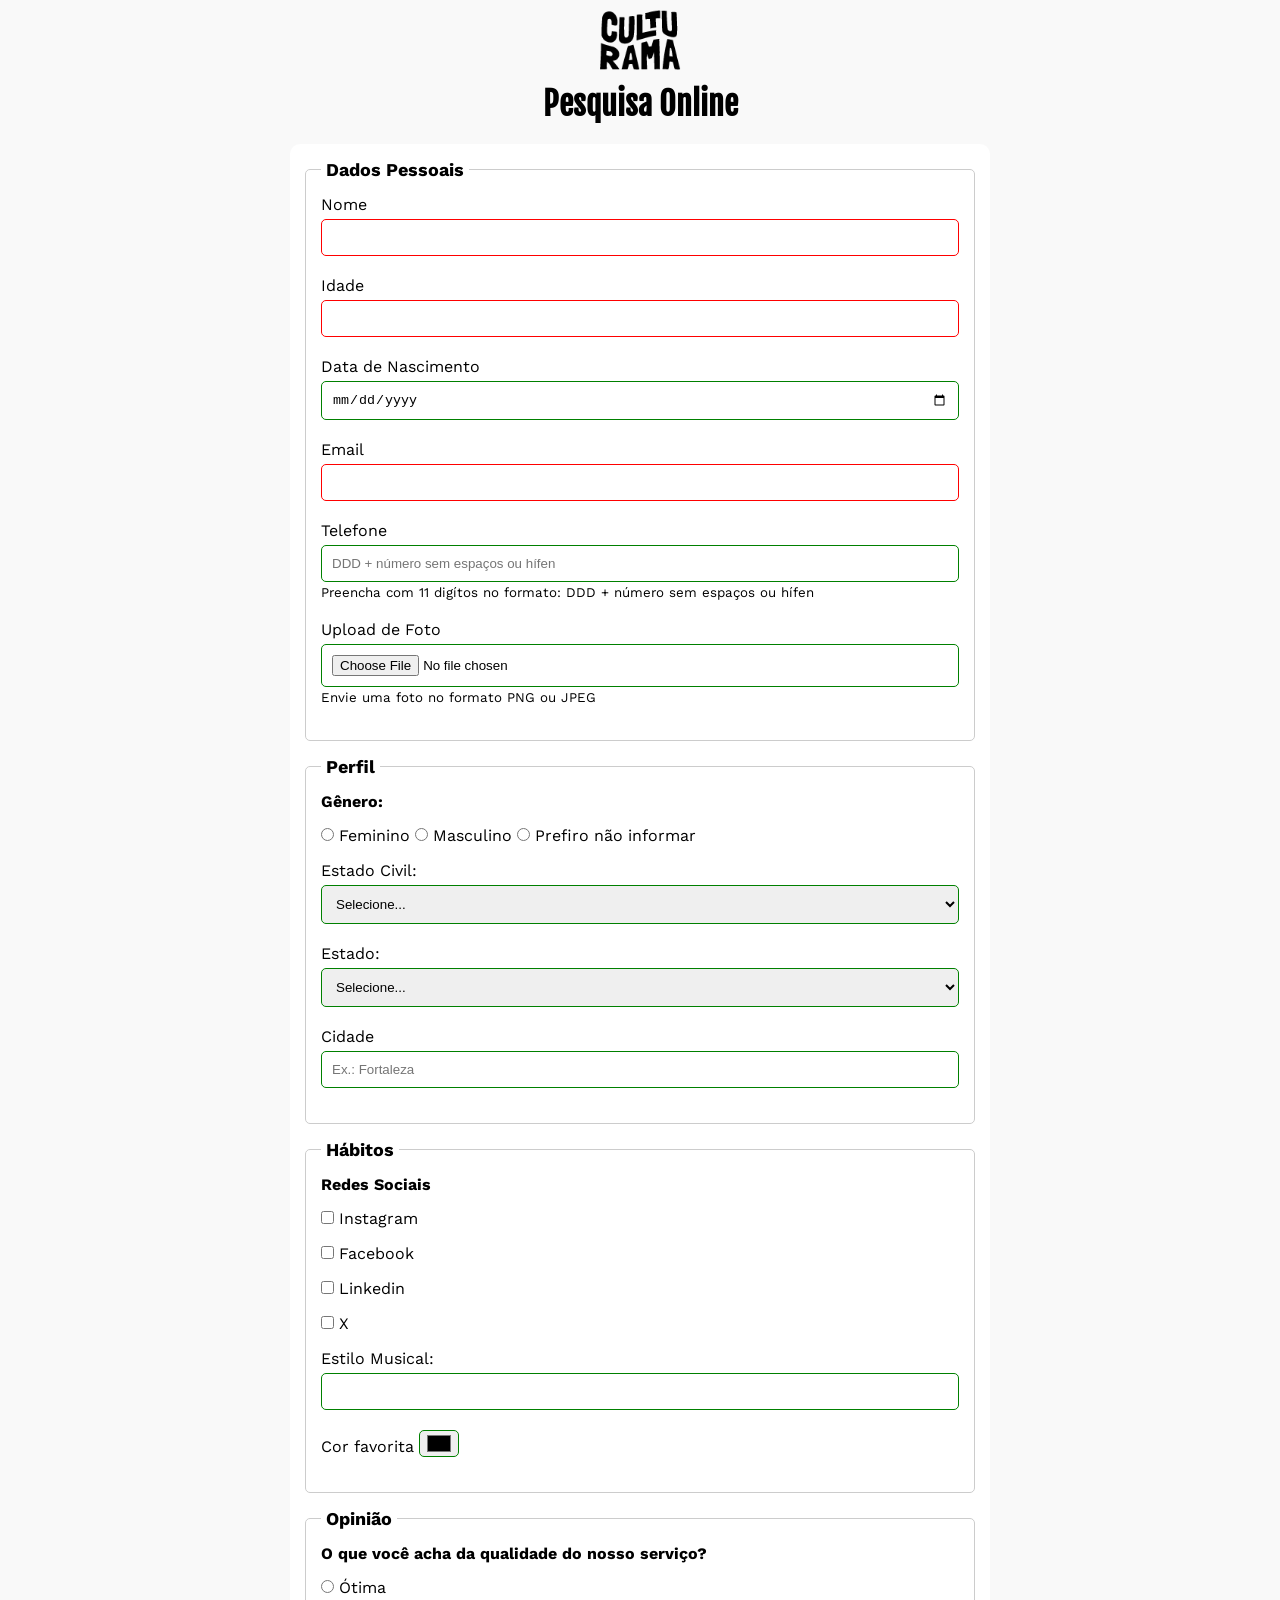
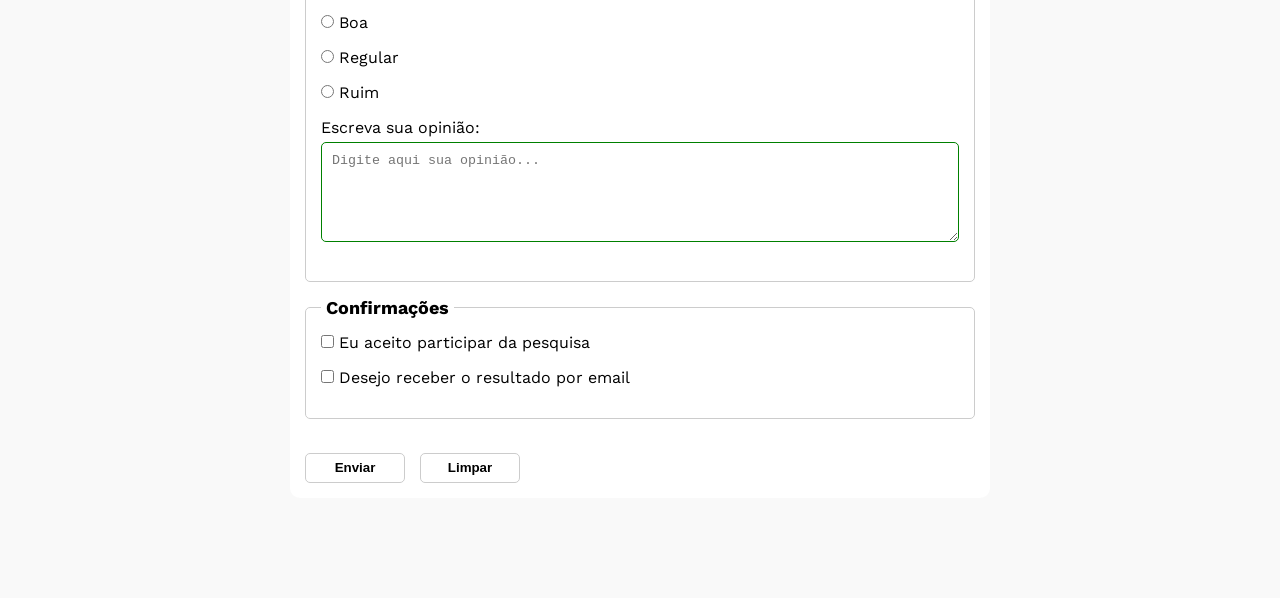
<file: index.html>
<!DOCTYPE html>
<html lang="pt-BR">
<head>
    <meta charset="UTF-8">
    <meta name="viewport" content="width=device-width, initial-scale=1.0">
    <link rel="icon" href="img/culturama-favico.png">
    <link rel="stylesheet" href="css/style.css">

    <link rel="preconnect" href="https://fonts.googleapis.com">
    <link rel="preconnect" href="https://fonts.gstatic.com" crossorigin>
    <link href="https://fonts.googleapis.com/css2?family=Fjalla+One&family=Work+Sans&display=swap" rel="stylesheet">

    <title>Pesquisa Culturama</title>
</head>
<body>
    <main>
         <header>
        <img src="img/logo-culturama.png" alt="logo culturama">
        <h1>Pesquisa Online</h1>
    </header>
    <section>
        <form action="sucesso.html" method="get">
            <fieldset>
                
                <legend>Dados Pessoais</legend>
                <label for="name">Nome</label>
                <input id="name" type="text" name="userName" required>
                <br>
                <label for="age">Idade</label>
                <input id="age" type="number" name="userAge" min="12" max="100" required>
                <br>
                <label for="birthDate">Data de Nascimento</label>
                <input id="birthDate" type="date" name="userBirthDate">
                <br>
                <label for="email">Email</label>
                <input id="email" type="email" name="userEmail" required>
                <br>
                <label for="phoneNumber">Telefone</label>
                <input id="phoneNumber" type="tel" name="userPhoneNumber" pattern="[0-9]{11}" placeholder="DDD + número sem espaços ou hífen" aria-describedby="phoneHelp">
                <small id="phoneHelp">Preencha com 11 digítos no formato: DDD + número sem espaços ou hífen</small>
                <br>
                <label for="image">Upload de Foto</label>
                <input id="image" type="file" accept="image/*" name="userImage" aria-describedby="imageHelp">
                <small id="imageHelp">Envie uma foto no formato PNG ou JPEG</small>
            </fieldset>
            
            <fieldset>
                <legend>Perfil</legend>
                
                <p>Gênero:</p>
                <input id="fem" type="radio" name="userGender" value="Feminino">
                <label for="fem">Feminino</label>

                <input id="masc" type="radio" name="userGender" value="Masculino">
                <label for="masc">Masculino</label>

                <input id="notInformed" type="radio" name="userGender" value="notInformed">
                <label for="notInformed">Prefiro não informar</label>
                <br>

                <label for="maritalStatus">Estado Civil:</label>
                <select id="maritalStatus" name="userMaritalStatus" id="">
                    <option value="notInformed">Selecione...</option>
                    <option value="Casado">Casado</option>
                    <option value="Solteiro">Solteiro</option>
                    <option value="Divorciado">Divorciado</option>
                    <option value="União Estável">União Estável</option>
                </select>

                <label for="state">Estado:</label>
                <select id="state" name="userState" required>
                    <option value="notInformed">Selecione...</option>
                    <option value="acre">Acre</option>
                    <option value="alagoas">Alagoas</option>
                    <option value="amapa">Amapá</option>
                    <option value="amazonas">Amazonas</option>
                    <option value="bahia">Bahia</option>
                    <option value="ceara">Ceará</option>
                    <option value="distritoFederal">Distrito Federal</option>
                    <option value="espíritoSanto">Espírito Santo</option>
                    <option value="goias">Goiás</option>
                    <option value="maranhao">Maranhão</option>
                    <option value="matoGrossoDoSul">Mato Grosso do Sul</option>
                    <option value="matoGrosso">Mato Grosso</option>
                    <option value="minasGerais">Minas Gerais</option>
                    <option value="para">Pará</option>
                    <option value="paraiba">Paraíba</option>
                    <option value="parana">Paraná</option>
                    <option value="pernambuco">Pernambuco</option>
                    <option value="piaui">Piauí</option>
                    <option value="rioDeJaneiro">Rio de Janeiro</option>
                    <option value="rioGrandeDoNorte">Rio Grande do Norte</option>
                    <option value="rioGrandeDoSul">Rio Grande do Sul</option>
                    <option value="rondonia">Rondônia</option>
                    <option value="santaCatarina">Santa Catarina</option>
                    <option value="saoPaulo">São Paulo</option>
                    <option value="sergipe">Sergipe</option>
                    <option value="tocantins">Tocantins</option>
                </select>

                <label for="city">Cidade</label>
                <input type="text" id="city" name="userCity" autocomplete="address-level2" placeholder="Ex.: Fortaleza">

            </fieldset> 

            <fieldset>
                <legend>Hábitos</legend>
                <p>Redes Sociais</p>
                <input id="instagram" type="checkbox" name="social" value="instagram">
                <label for="instagram">Instagram</label>
                <br>
                <input id="facebook" type="checkbox" name="social" value="facebook">
                <label for="facebook">Facebook</label>
                <br>
                <input id="linkedin" type="checkbox" name="social" value="linkedin">
                <label for="linkedin">Linkedin</label>
                <br>
                <input id="x" type="checkbox" name="social" value="x">
                <label for="x">X</label>
                <br>
                <label for="musicStyle">Estilo Musical:</label>
                <input list="styleTypes" id="musicStyle" type="text" name="userMusicStyle">
                <datalist id="styleTypes">
                    <option value="Rock">
                    <option value="Pop">
                    <option value="Samba">
                    <option value="Sertanejo">
                </datalist>
                <br>
                <label for="favoriteColor">Cor favorita</label>
                <input type="color" name="userFavoriteColor" id="favoriteColor">
            </fieldset>

            <fieldset>
                <legend>Opinião</legend>
                <p>O que você acha da qualidade do nosso serviço?</p>

                <input type="radio" id="otimo" name="userServiceOpinion" value="otima">
                <label for="otimo">Ótima</label><br>
                
                <input type="radio" id="boa" name="userServiceOpinion" value="boa">
                <label for="boa">Boa</label><br>
                
                <input type="radio" id="regular" name="userServiceOpinion" value="regular">
                <label for="regular">Regular</label><br>

                <input type="radio" id="ruim" name="userServiceOpinion" value="ruim">
                <label for="ruim">Ruim</label><br>

                <label for="comment">Escreva sua opinião:</label>
                <textarea name="userComment" id="comment" placeholder="Digite aqui sua opinião..."></textarea>
            </fieldset>

            <fieldset>
                <legend>Confirmações</legend>

                <input type="checkbox" name="userLgpd" id="userLgpdTerm" value="accepted" required>
                <label for="userLgpdTerm">Eu aceito participar da pesquisa</label><br>

                <input type="checkbox" name="userGetResult" id="getResult" value="accepted">
                <label for="getResult">Desejo receber o resultado por email</label><br>
            </fieldset>

            <br>
            <button type="submit" aria-label="Enviar dados do formulário">Enviar</button>
            <button type="reset" aria-label="Limpar dados do formulário">Limpar</button>
        </form>
    </section>
    </main>
   
</body>
</html>
</file>
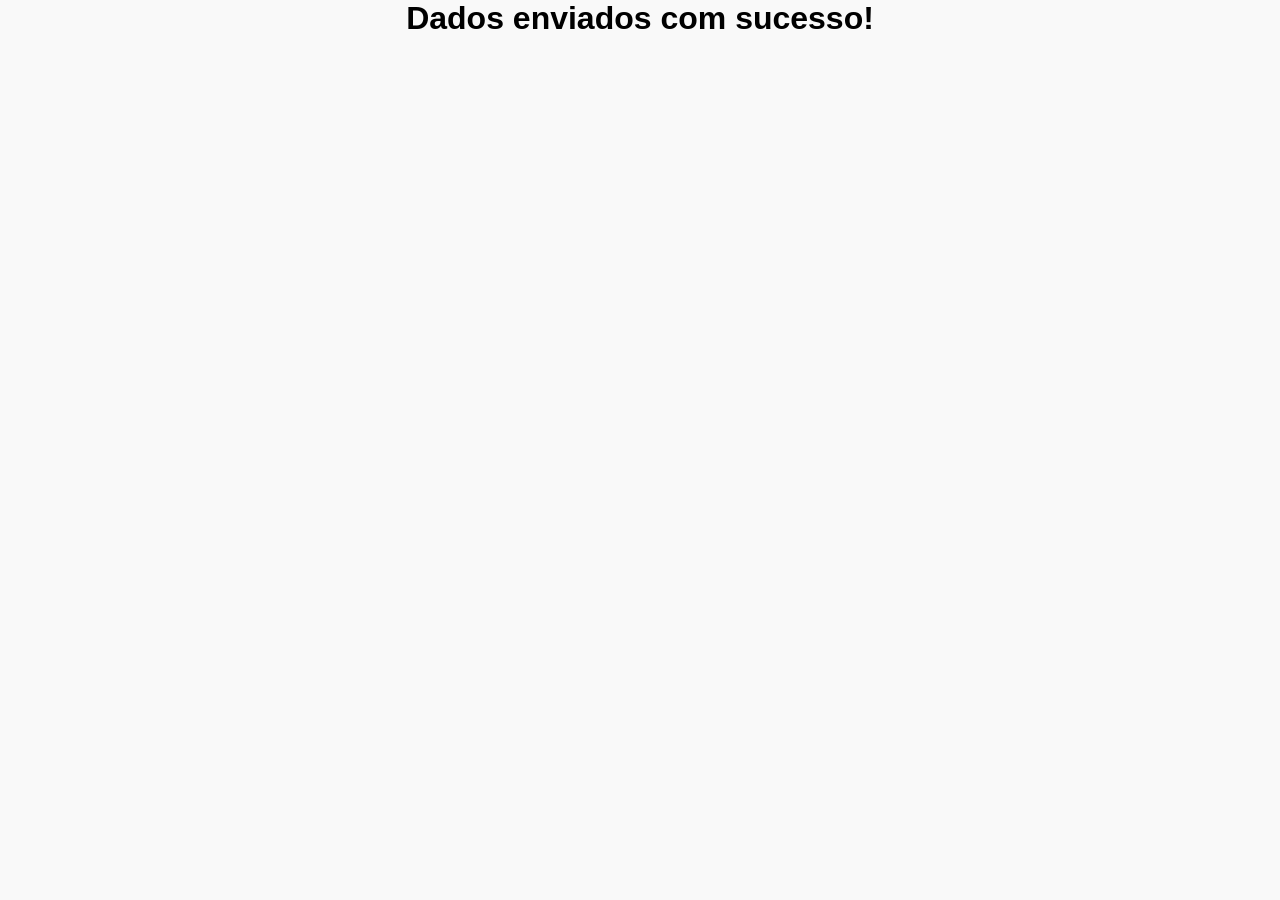
<file: sucesso.html>
<!DOCTYPE html>
<html lang="pt-br">
<head>
    <meta charset="UTF-8">
    <meta name="viewport" content="width=device-width, initial-scale=1.0">
    <link rel="icon" href="img/culturama-favico.png">
    <link rel="stylesheet" href="css/style.css">
    <title>Pesquisa Culturama</title>
</head>
<body>
    <h1 role="alert">Dados enviados com sucesso!</h1>
</body>
</html>
</file>
<file: css/style.css>
*{
    margin: 0;
    padding: 0;
    box-sizing: border-box;
}

body{
    background-color: #f9f9f9;
    font-family: "Work Sans", sans-serif;
}

main{
    width: 100%;
    max-width: 700px;
    margin: 0 auto;
}

header{
    text-align: center;
    margin-bottom: 20px;
}

img{
    width: 100px;
}

h1{
    font-family: "Fjalla One", sans-serif;
    text-align: center;
}

form{
    background-color: #ffffff;
    padding: 15px;
    border-radius: 10px;
    margin-bottom: 100px;
}

fieldset{
    padding: 15px;
    border: 1px solid #cccccc;
    border-radius: 5px;
    margin-bottom: 15px;
}

legend{
    font-weight: bold;
    font-size: 18px;
    padding: 0 5px;
}

label{
    display: inline-block;
    margin-bottom: 5px;
}

input[type="tel"],
input[type="file"]{
    margin-bottom: 0;
}

small{
    margin-bottom: 20px;
    display: inline-block;
}

p{
    margin-bottom: 15px;
    font-weight: bold;
}

input, select, textarea{
    width: 100%;
    padding: 10px;
    margin-bottom: 20px;
    border: 1px solid #cccccc;
    border-radius: 5px;
}

textarea{
    min-height: 100px;
}

input[type="radio"],
input[type="checkbox"]{
    width: auto;
}

input[type="color"]{
    width: 40px;
    padding: 0 5px;
}

input:invalid,
select:invalid,
textarea:invalid{
    border-color: red;
}

input:valid,
select:valid,
textarea:valid{
    border-color: green;
}


button{
    width: 100px;
    height: 30px;
    margin-right: 10px;
    background-color: #ffffff;
    border: 1px solid #cccccc ;
    border-radius: 5px;
    cursor: pointer;
    font-weight: bold;
}

button[type="submit"]:hover{
    background-color: green;
    color: #ffffff;
}

button[type="reset"]:hover{
    background-color: orangered;
    color: #ffffff;
}

@media (max-width: 768px){
    button{
        color: black;
    }
}

@media (max-width: 480px){
    button{
        color: black;
    }
}
</file>
